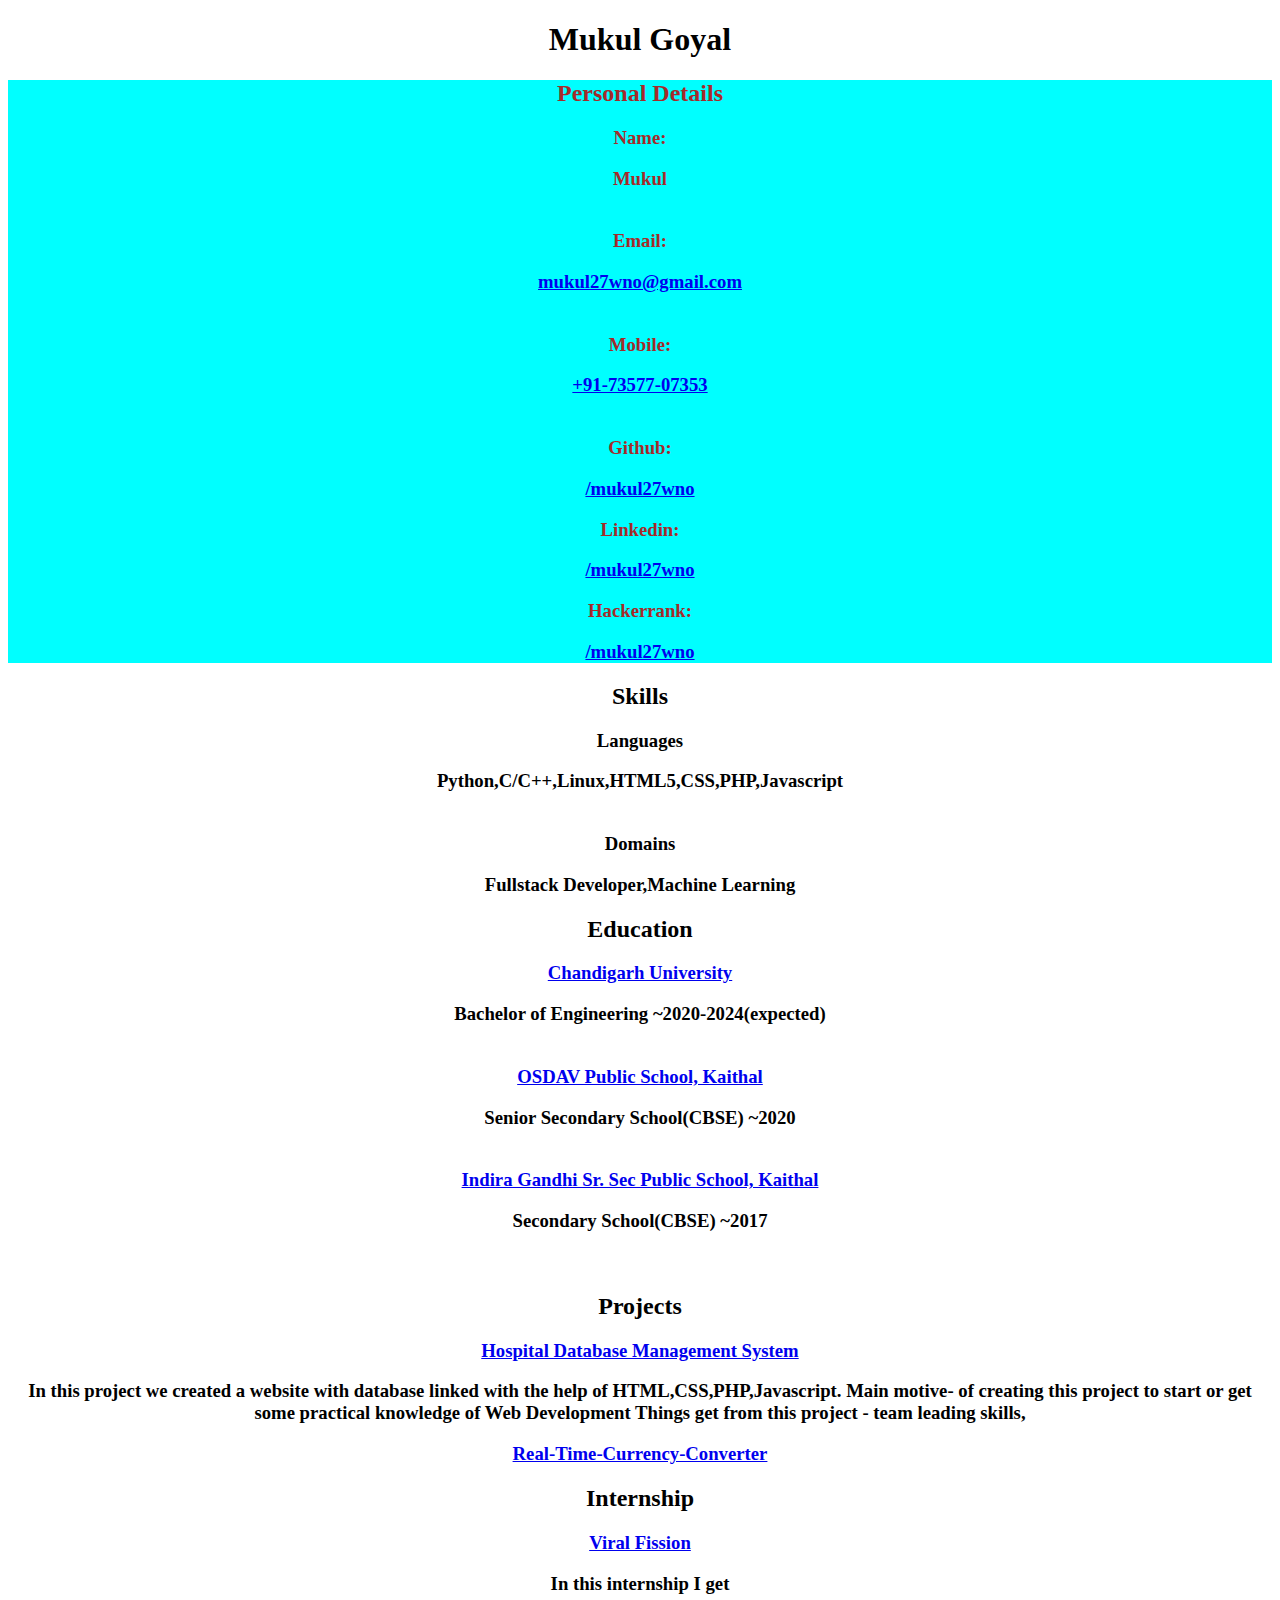
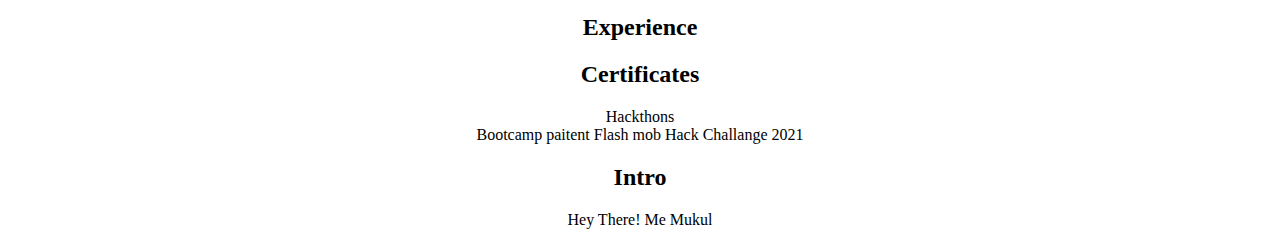
<file: indexold.html>
<!DOCTYPE html>
<html lang="en">

<head>
    <meta charset="UTF-8">
    <meta http-equiv="X-UA-Compatible" content="IE=edge">
    <meta name="viewport" content="width=device-width, initial-scale=1.0">
    <title>Mukul</title>
    <style>
        .Per
        {
            color:brown;
            background-color:aqua;
        }
    </style>
</head>

<body>
    <center>
        <div>
        <h1>Mukul Goyal</h1>
        <div class="Per">
            <h2>Personal Details</h2>
            <h3>
                Name:<p>Mukul</p><br>
                Email:<p><a href="mailto:mukul27wno@gmail.com">mukul27wno@gmail.com</a></p><br>
                Mobile:<p><a href="tel:+917357707353">+91-73577-07353</a></p><br>
                Github:<p><a href="https://github.com/mukul27wno">/mukul27wno</a></p>
                Linkedin:<p><a href="https://linkedin.com/in/mukul27wno">/mukul27wno</a></p>
                Hackerrank:<p><a href="https://www.hackerrank.com/mukul27wno">/mukul27wno</a></p>
            </h3>
        </div>
        <div>
            <h2>Skills</h2>
            <h3>
                Languages
                <p>Python,C/C++,Linux,HTML5,CSS,PHP,Javascript</p><br>
                Domains
                <p>Fullstack Developer,Machine Learning</p>
            </h3>
        </div>
        <div>
            <h2>Education</h2>
            <h3><a href="https://www.cuchd.in/">Chandigarh University</a>
                <p>Bachelor of Engineering ~2020-2024(expected)</p><br>
                <a href="https://osdavkaithal.com/">OSDAV Public School, Kaithal</a>
                <p>Senior Secondary School(CBSE) ~2020</p><br>
                <a href="http://igschoolkaithal.org/">Indira Gandhi Sr. Sec Public School, Kaithal</a>
                <p>Secondary School(CBSE) ~2017</p><br>
            </h3>
        </div>
        <div>
            <h2>Projects</h2>
            <h3><a href="https://mukul27wno.github.io/LMH.github.io/">Hospital Database Management System</a>
                <p>In this project we created a website with database linked with the help of HTML,CSS,PHP,Javascript.
                    Main motive- of creating this project to start or get some practical knowledge of Web Development
                    Things get from this project - team leading skills,

                </p>
                <a href="https://github.com/mukul27wno/Real-Time-Currency-Converter">Real-Time-Currency-Converter</a>
            </h3>
        </div>
        <div>
            <h2>Internship</h2>
            <h3><a href="https://www.viralfission.com/">Viral Fission</a>
                <p>In this internship I get </p>

            </h3>
        </div>
        <div>
            <h2>Experience</h2>
        </div>
        <div>
            <h2>Certificates</h2>
        </div>
        <div>
            Hackthons
        </div>
        <div>
            Bootcamp
            paitent Flash mob
            Hack Challange 2021
        </div>
        <div>
            <h2>Intro</h2>
        </div>
        <div>
            Hey There! Me Mukul
        </div>
    </center>
</div>
</body>

</html>
</file>
